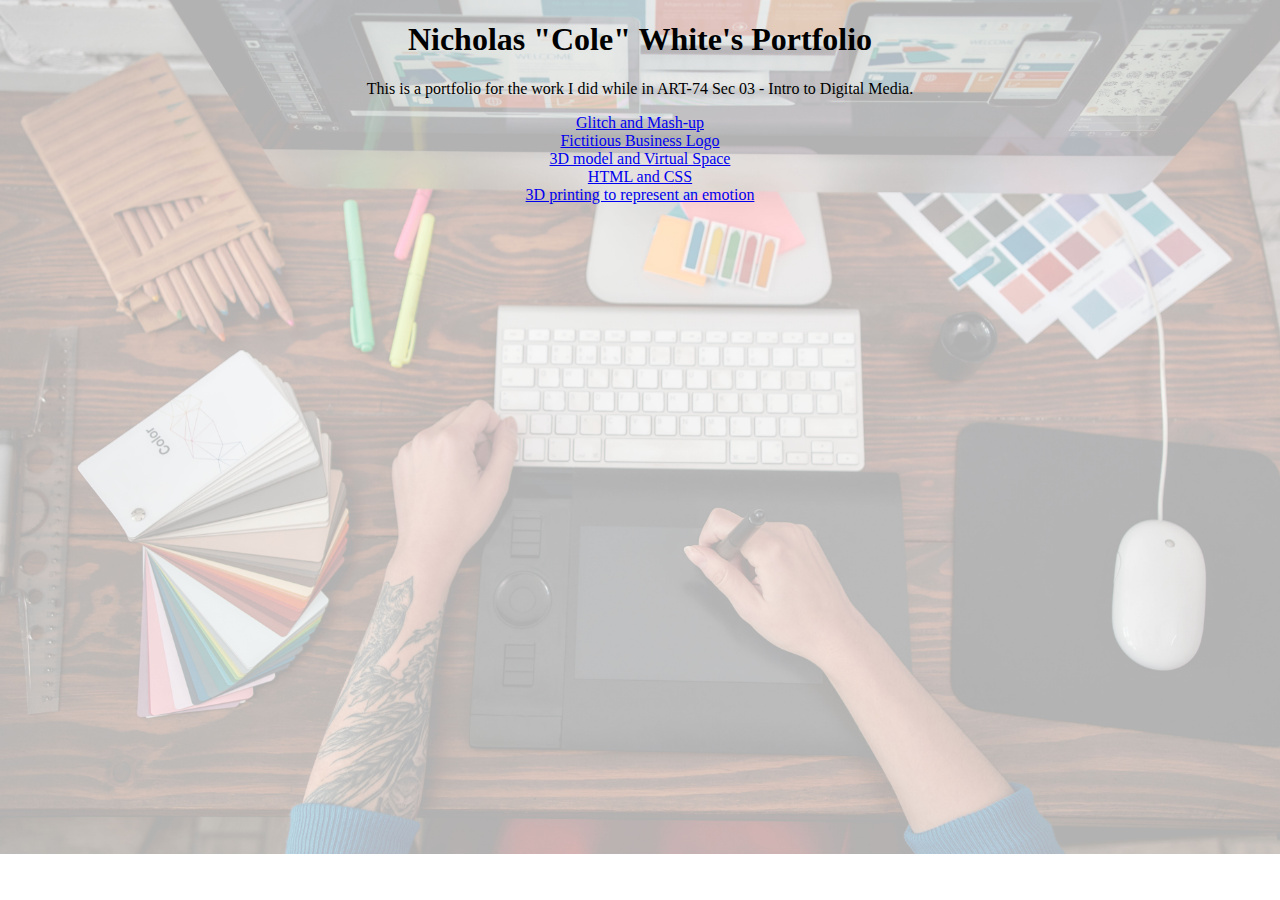
<file: index.html>
<!DOCTYPE html>
<html>
<head>
	<link rel="stylesheet" href="styleguide.css">
		<title>Landing Page</title>
			<h1>Nicholas "Cole" White's Portfolio</h1>
				<p>This is a portfolio for the work I did while in ART-74 Sec 03 - Intro to Digital Media.</p> 
</head>
<body>
	<div><a href="GlitchMashUp.html">Glitch and Mash-up</a></div>
	<div><a href="FictitiousBusinessLogo.html">Fictitious Business Logo</a></div>
	<div><a href="3dvirtualspace.html">3D model and Virtual Space</a></div>
	<div><a href="htmlcss.html">HTML and CSS</a></div>
	<div><a href="3dprinting.html">3D printing to represent an emotion</a></div>
</body>
</file>
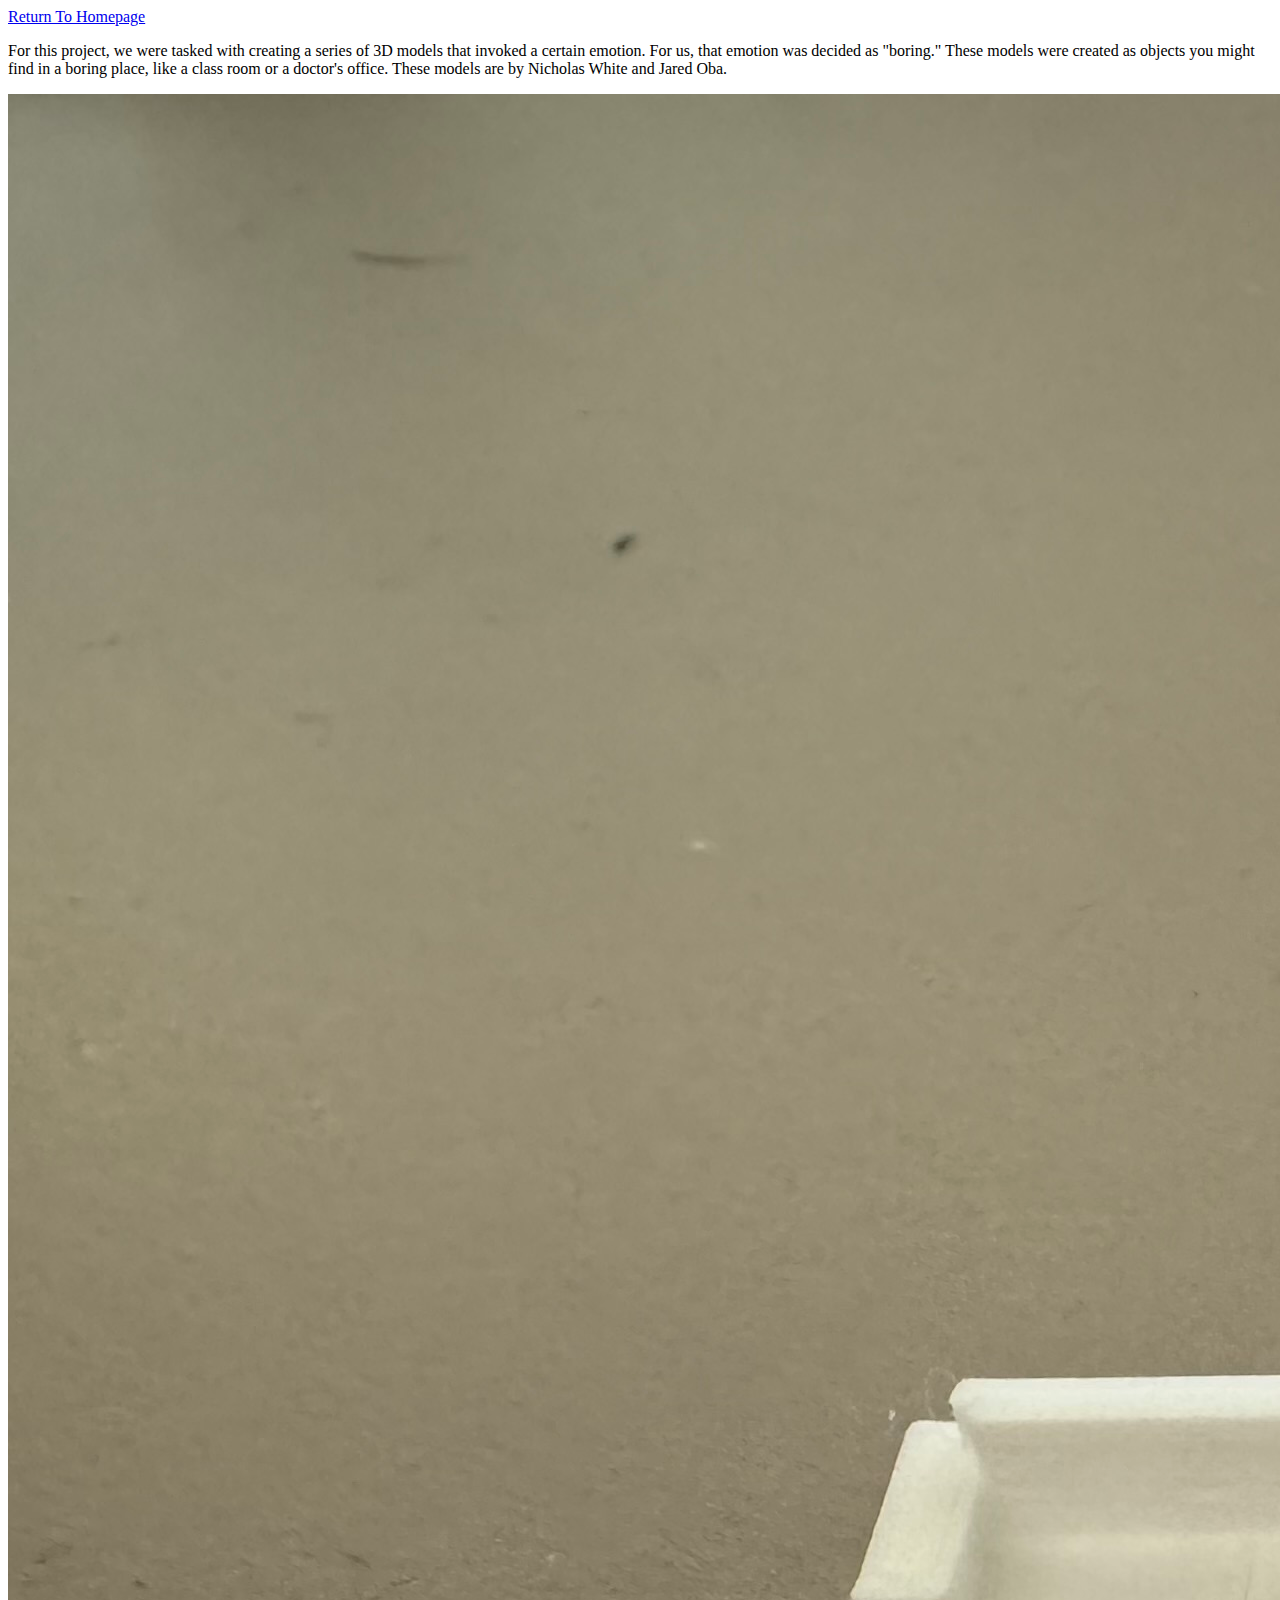
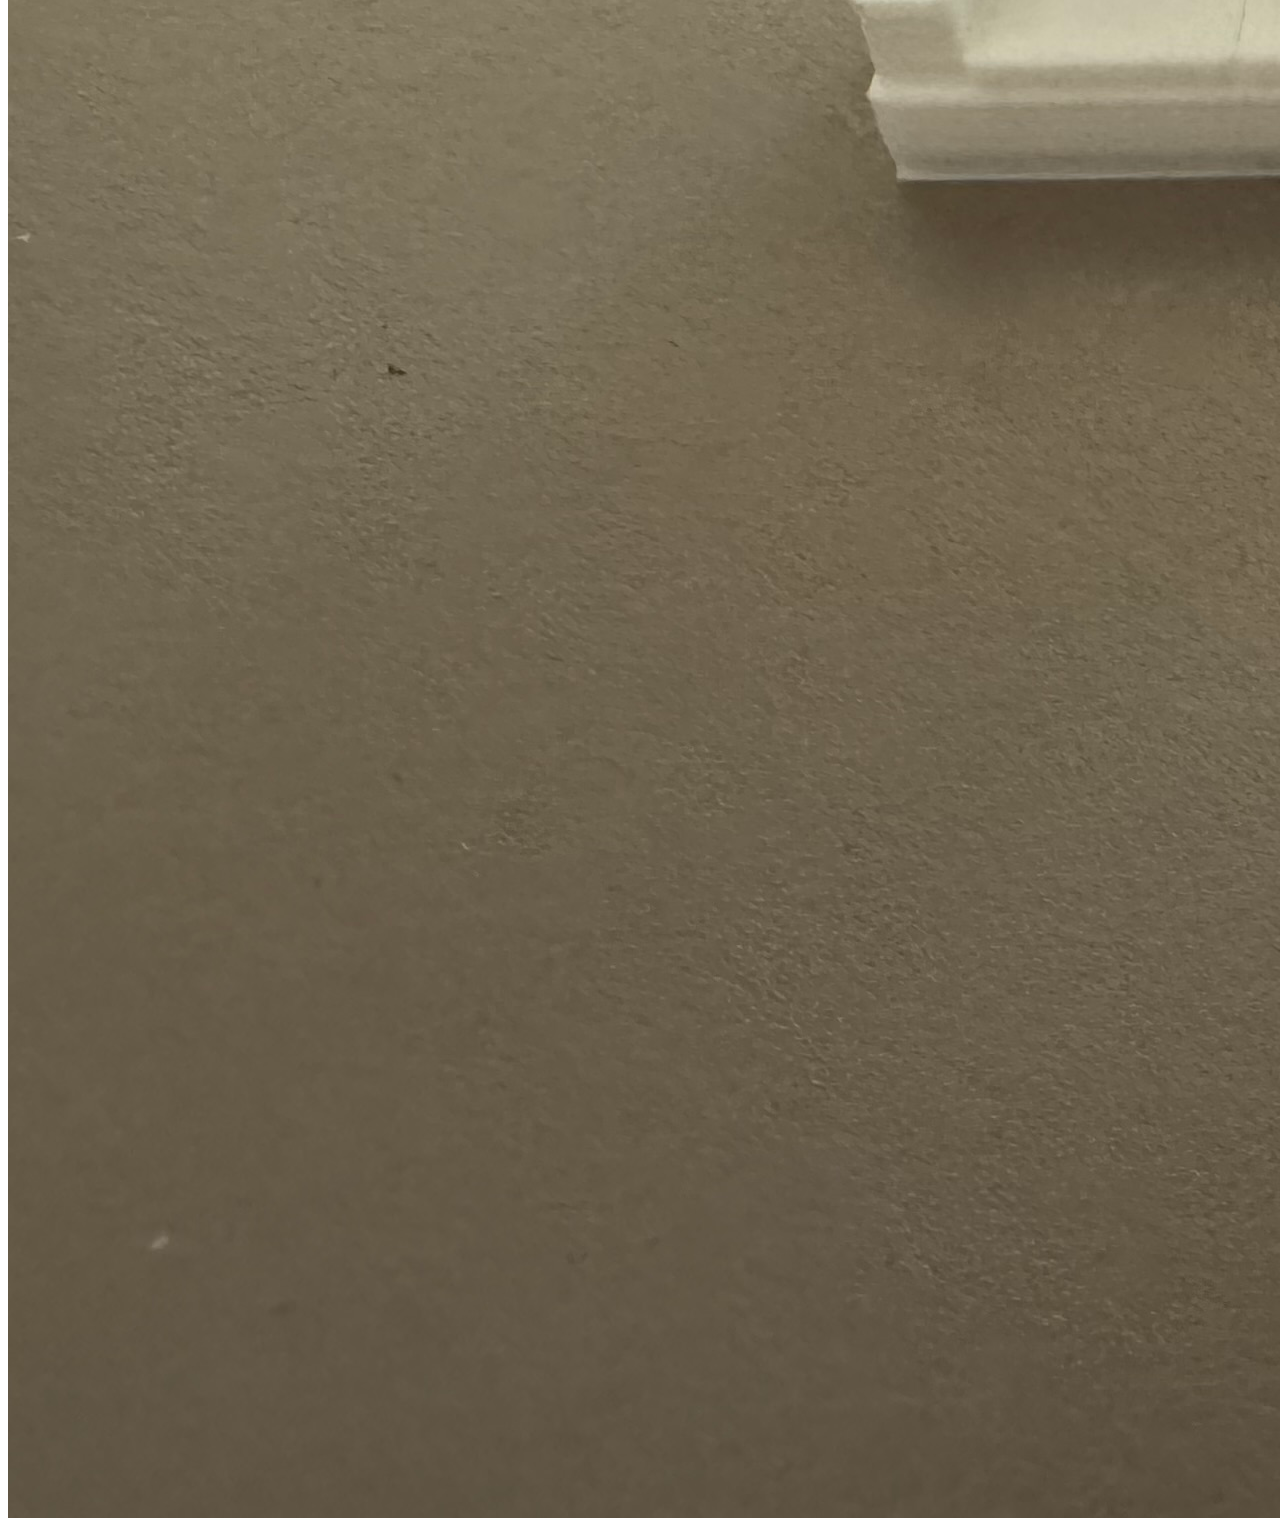
<file: 3dprinting.html>
<!DOCTYPE html>
<html>
<head>
<title>Landing Page</title>
</head>
<body>
<a href="index.html">Return To Homepage</a>
<p>For this project, we were tasked with creating a series of 3D models that invoked a certain emotion. For us, that emotion was decided as "boring." These models were created as objects you might find in a boring place, like a class room or a doctor's office. These models are by Nicholas White and Jared Oba.</p>
<div>
<img src="IMG_1335.jpeg">
</div>
</file>
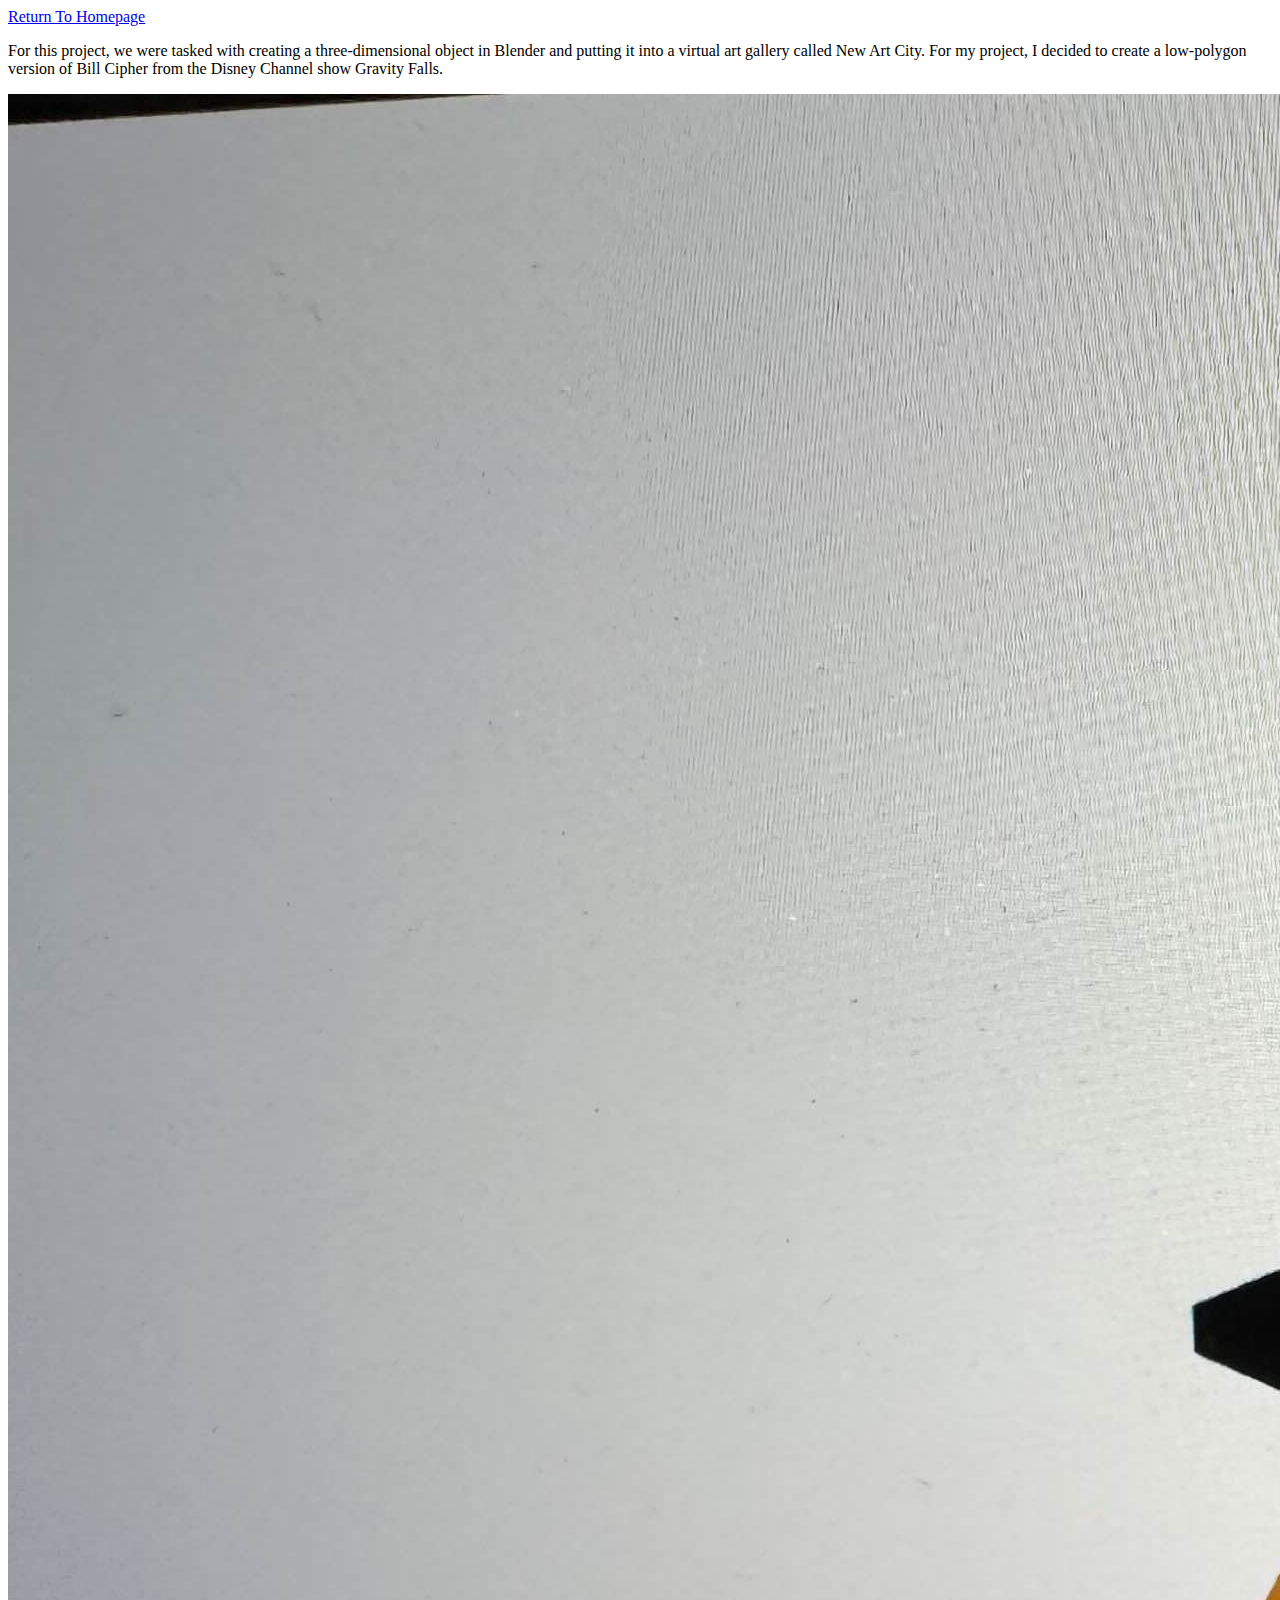
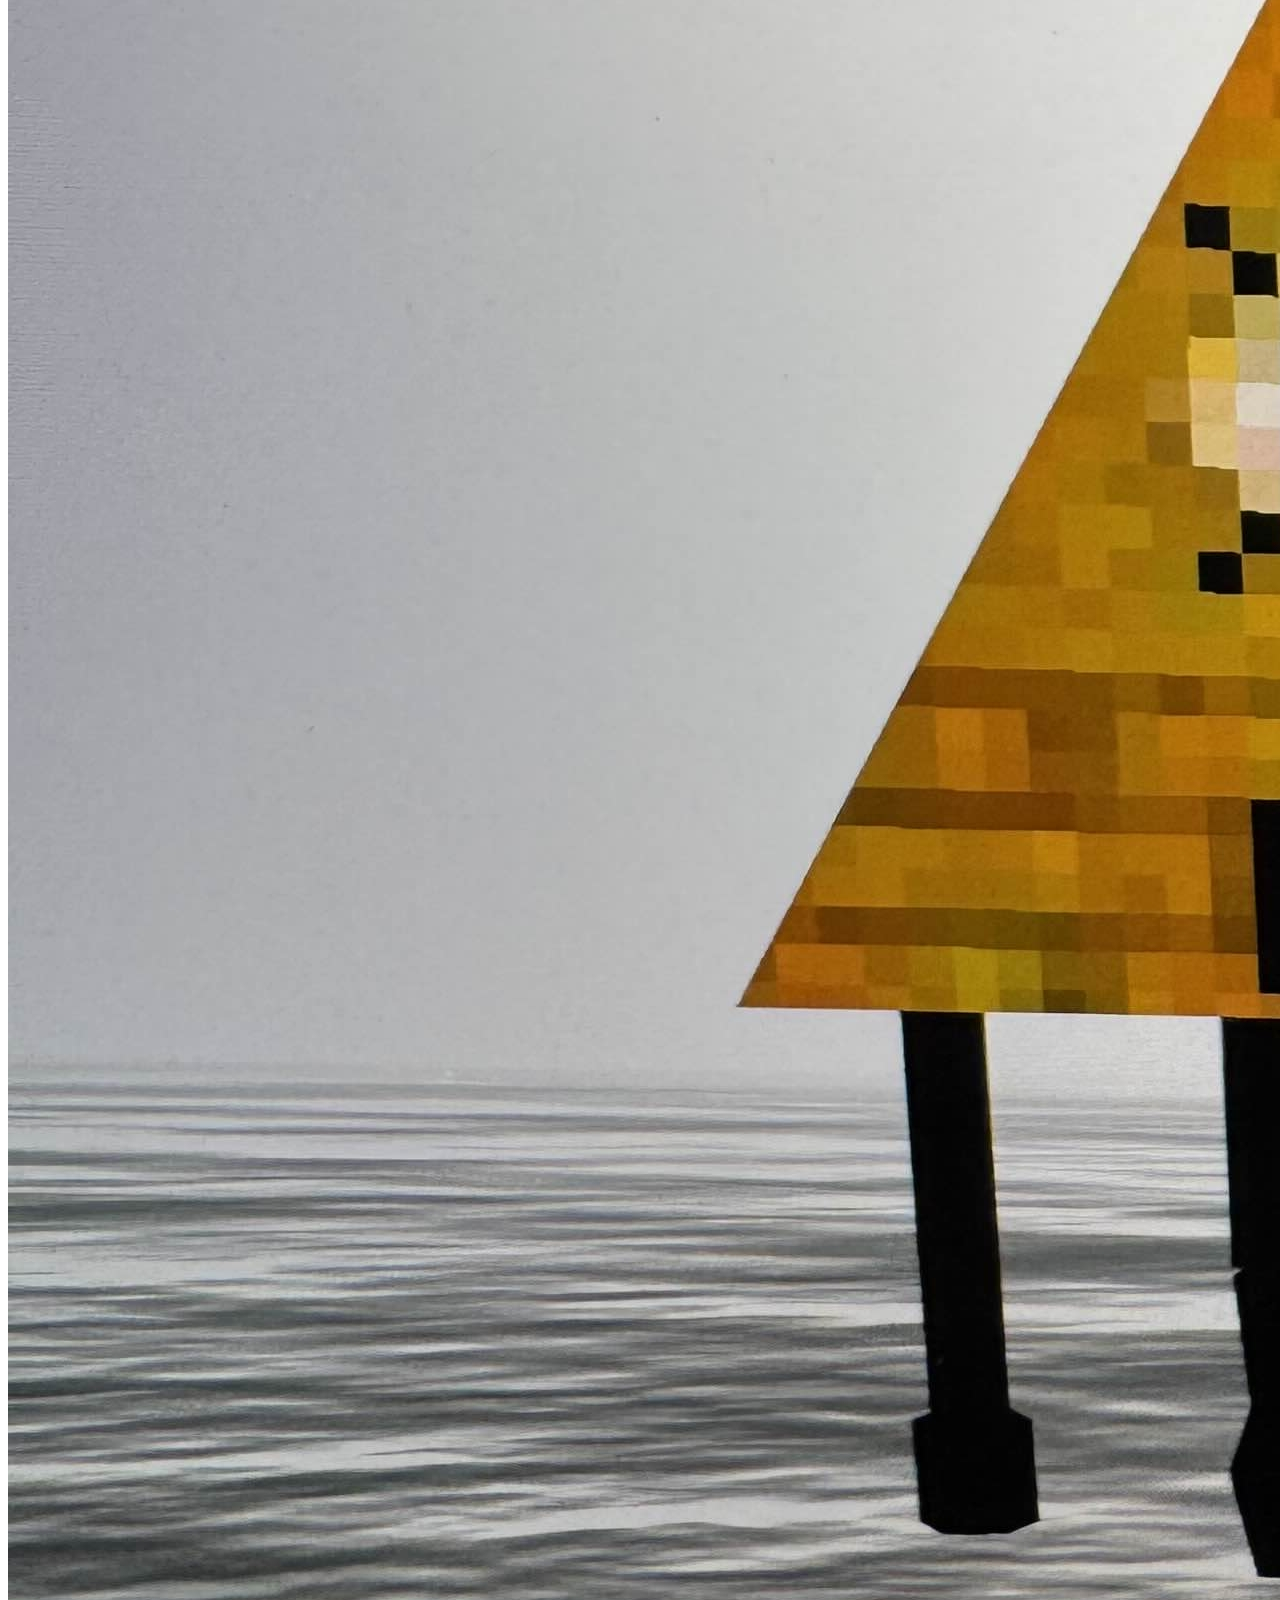
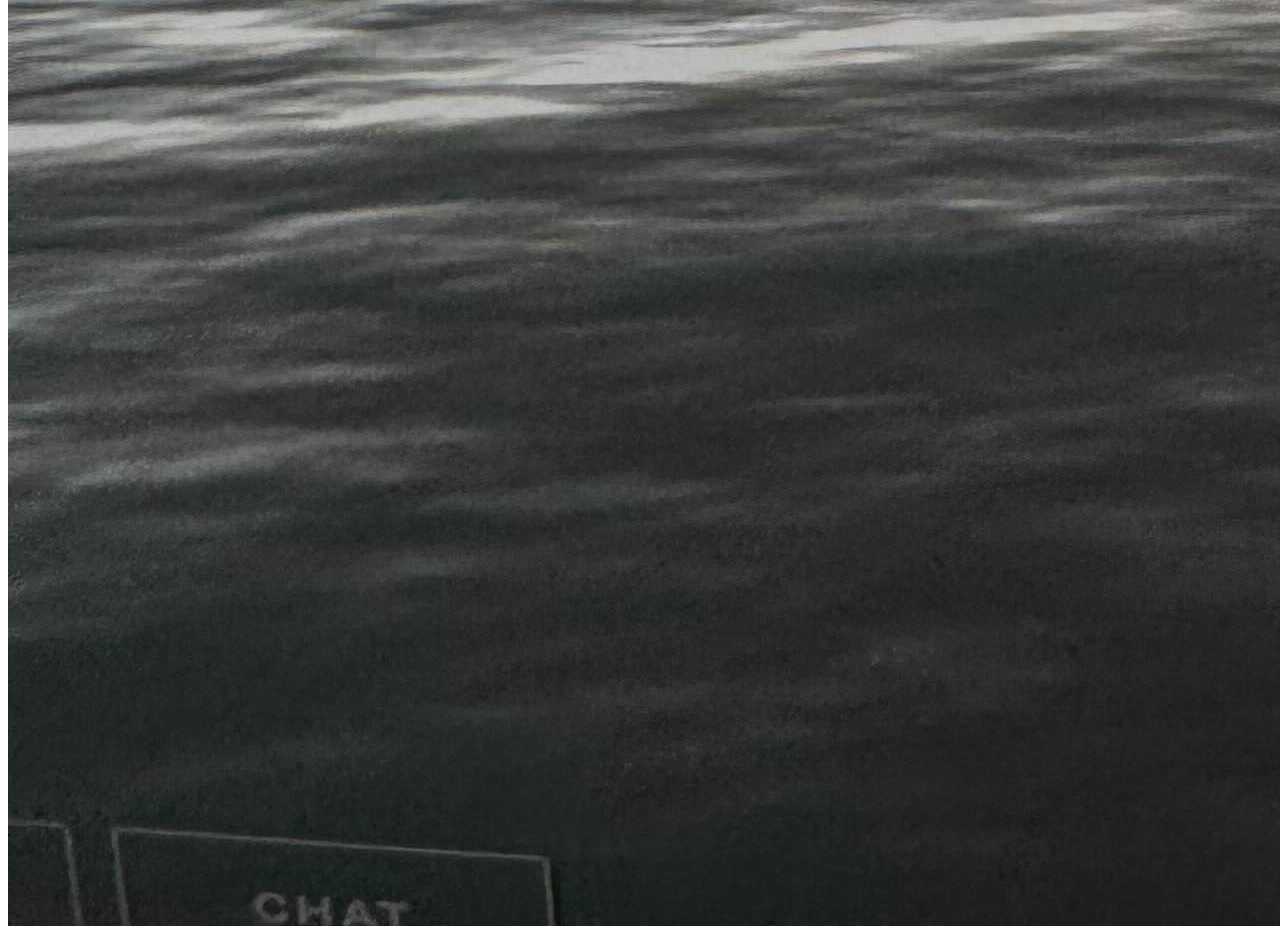
<file: 3dvirtualspace.html>
<!DOCTYPE html>
<html>
<head>
<title>Landing Page</title>
</head>
<body>
<a href="index.html">Return To Homepage</a>
<p>For this project, we were tasked with creating a three-dimensional object in Blender and putting it into a virtual art gallery called New Art City. For my project, I decided to create a low-polygon version of Bill Cipher from the Disney Channel show Gravity Falls.</p>
<div>
<img src="IMG_1215.jpg" alt="Final design.">
</div>
</file>
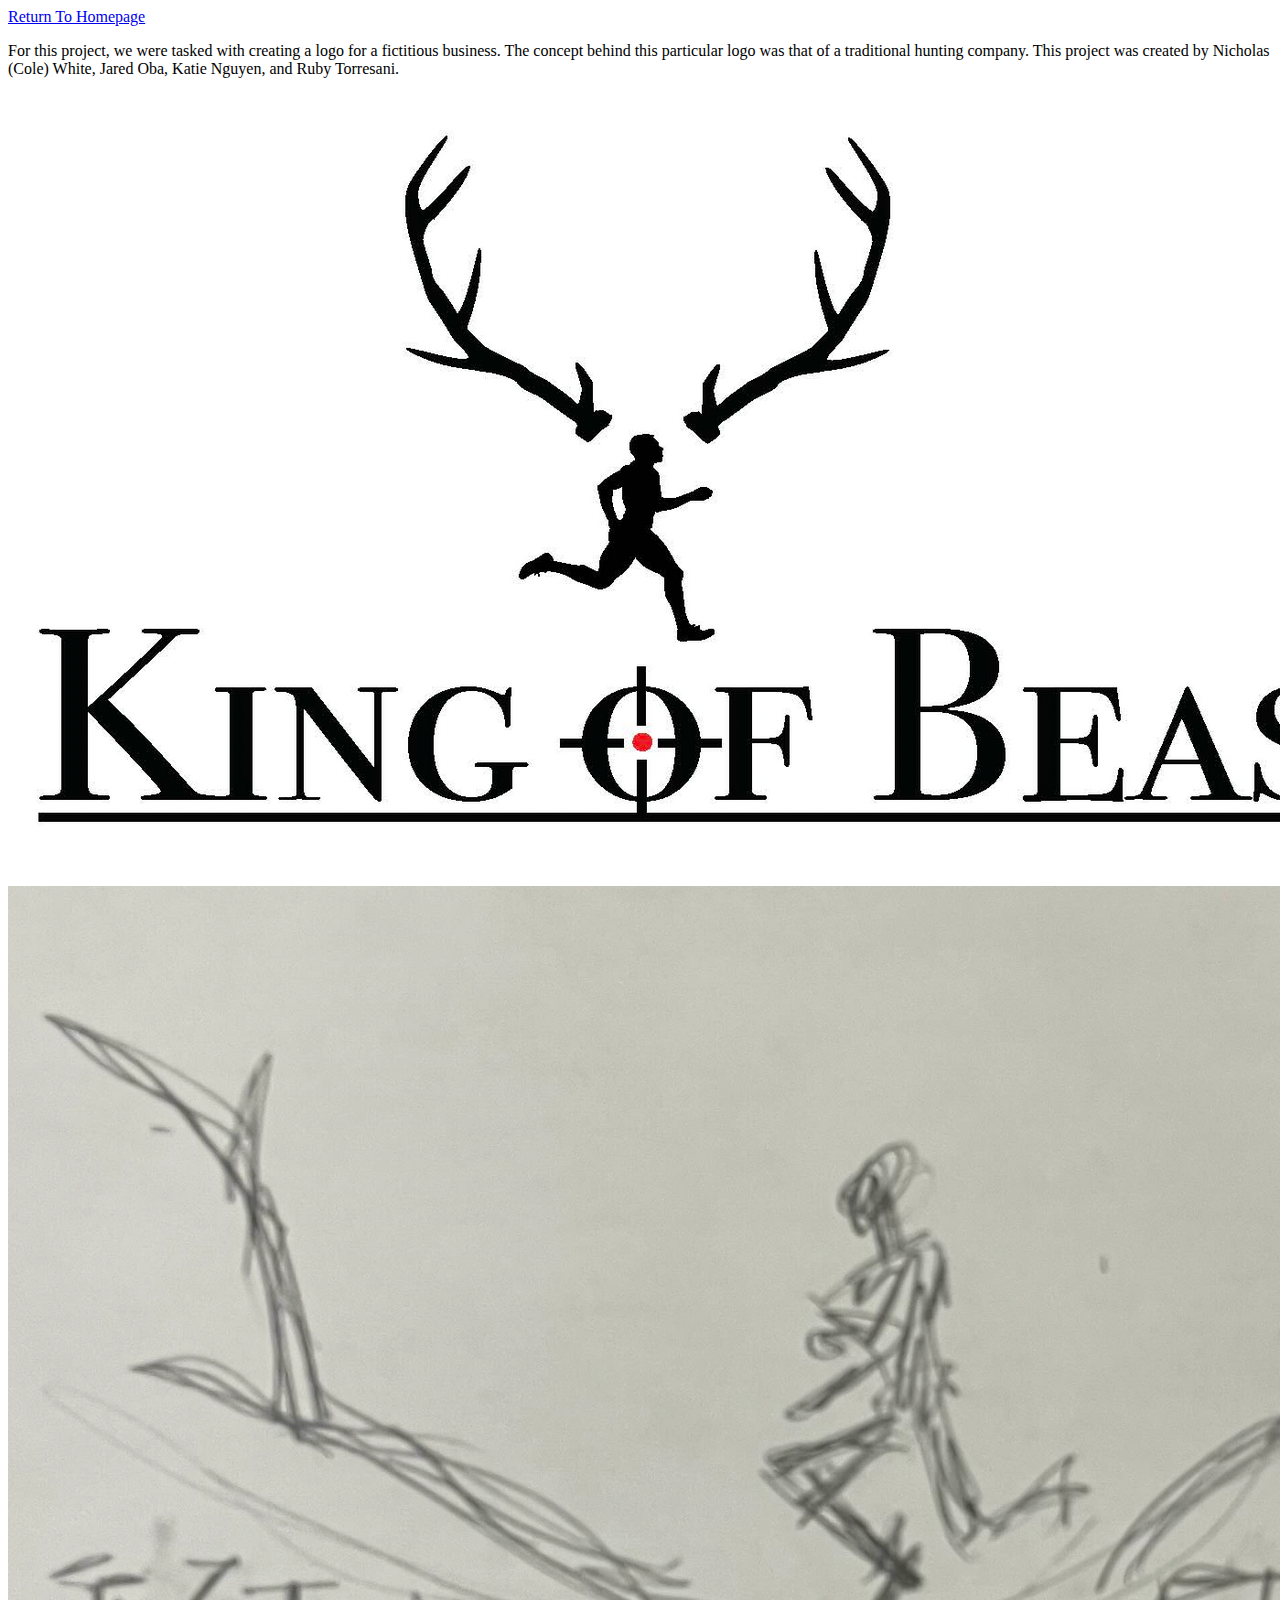
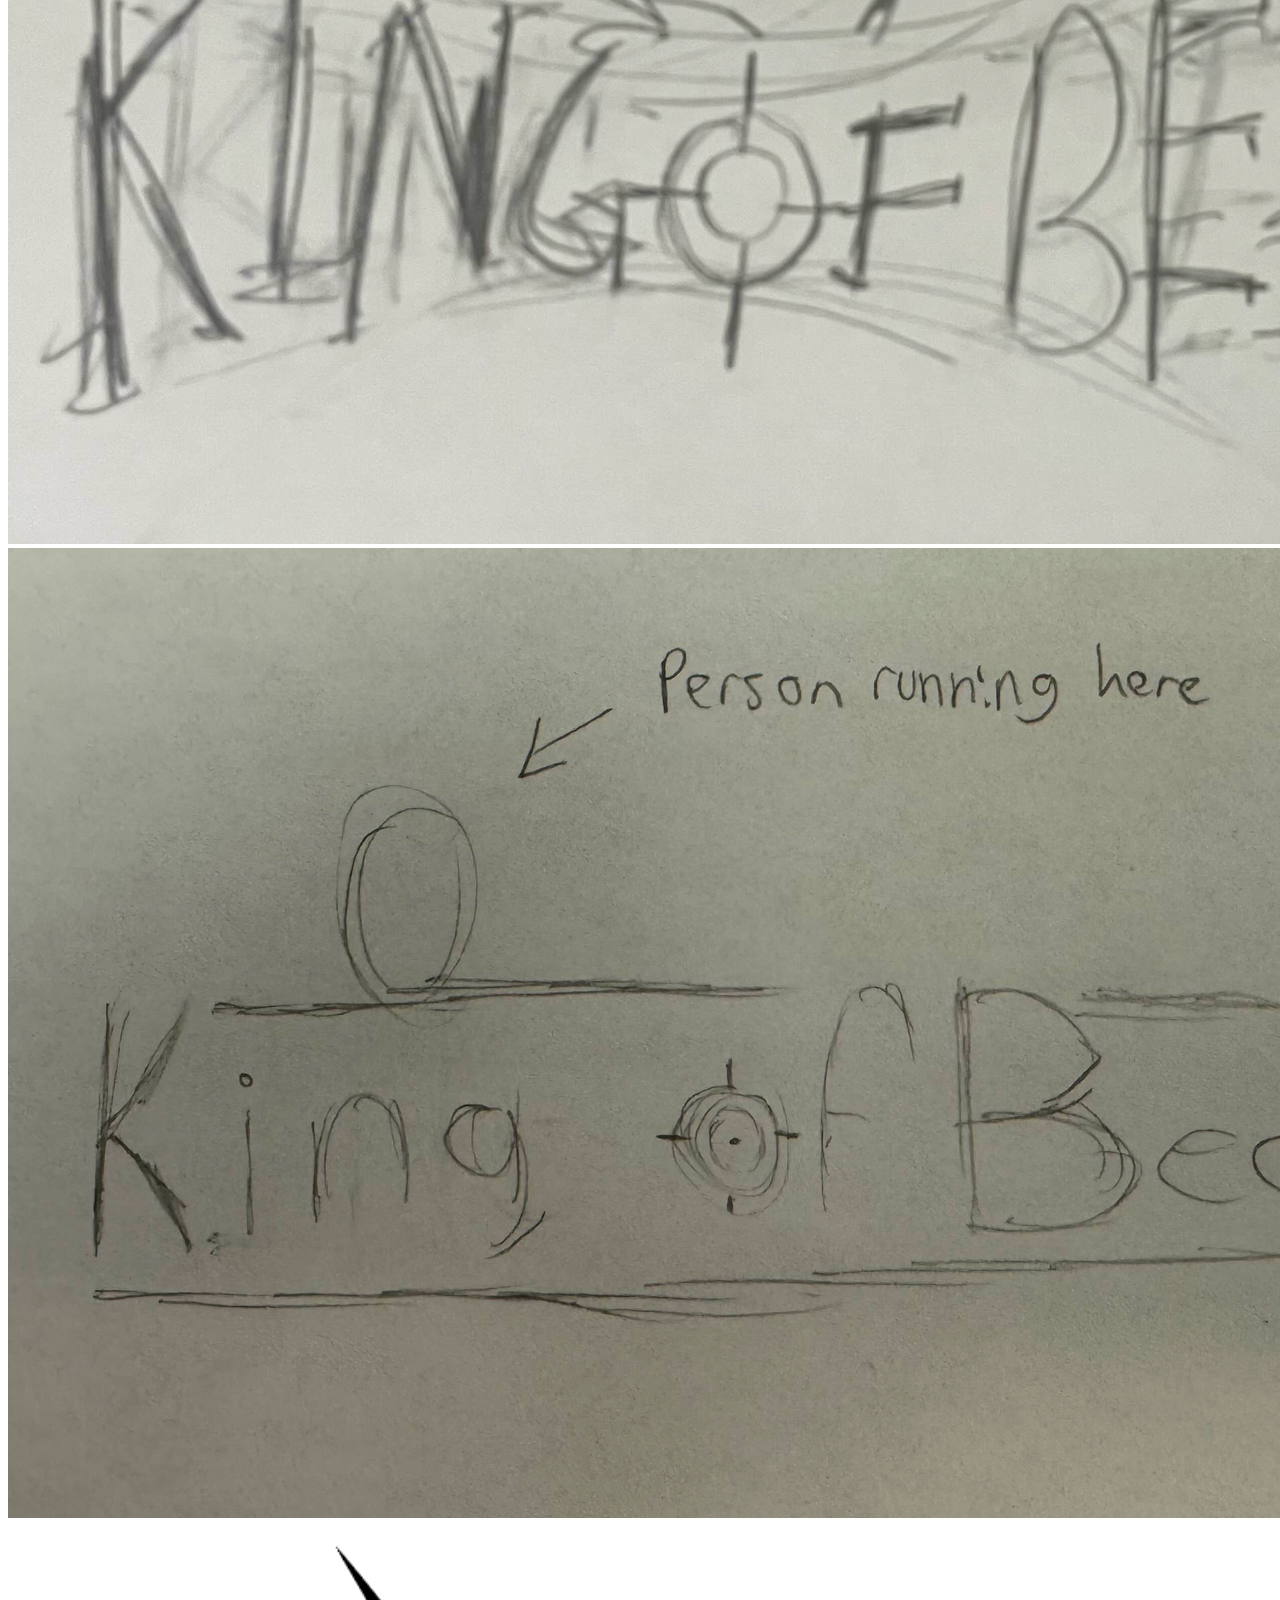
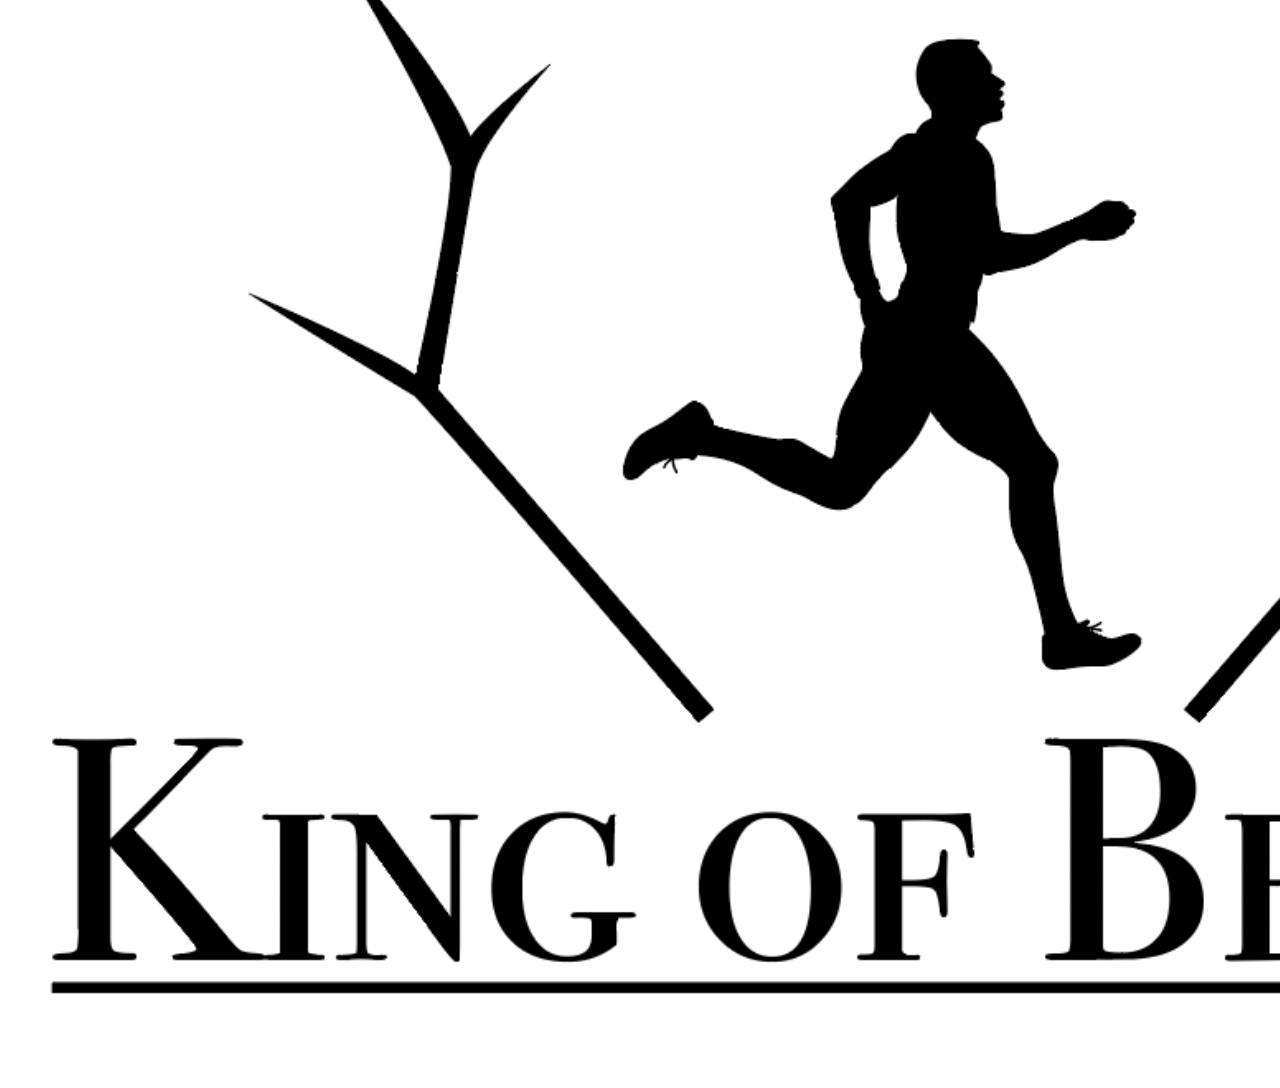
<file: FictitiousBusinessLogo.html>
<!DOCTYPE html>
<html>
<head>
<title>Landing Page</title>
</head>
<body>
<a href="index.html">Return To Homepage</a>
<p>For this project, we were tasked with creating a logo for a fictitious business. The concept behind this particular logo was that of a traditional hunting company. This project was created by Nicholas (Cole) White, Jared Oba, Katie Nguyen, and Ruby Torresani.</p>
<div>
<img src="Screenshot 2025-03-27 at 13.06.12.png" alt="Final design.">
<img src="Screenshot 2025-03-27 at 13.06.43.png" alt="Development sketch.">
<img src="Screenshot 2025-03-27 at 13.06.30.png" alt="Development sketch.">
<img src="Screenshot 2025-03-27 at 13.06.51.png" alt="Semi-final design.">
</div>
</file>
<file: styleguide.css>
table, th, td {
	border: 3px outset solid black;
	text-align: center;
	font-size: 25px;
	margin-left: auto;
	margin-right: auto;
}

body {
	text-align: center;
	background-image: url("AdobeStock_322501344.jpeg");
	background-repeat: no-repeat;
	background-size: 100%;
	background-color: transparent;

}
</file>
